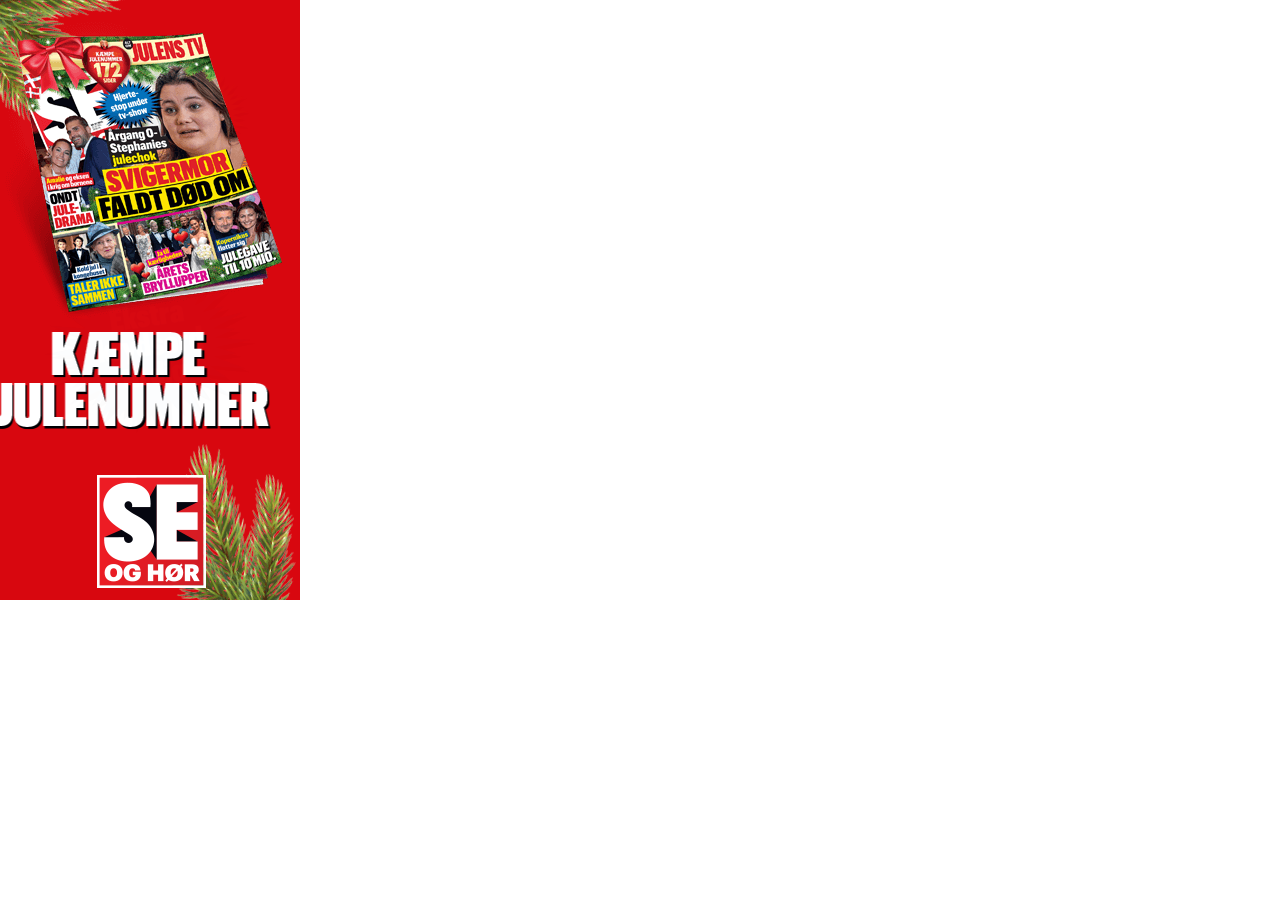
<file: portfolio/HTML5_SH_JUL2024/300x600.html>
<!DOCTYPE html>
<html>
	<head>
		<title>300x600</title>
		<meta charset="UTF-8">
		<meta name="viewport" content="width=device-width, initial-scale=1.0">
		<meta name="ad.size" content="width=300,height=600">


	<script src="https://cdnjs.cloudflare.com/ajax/libs/gsap/3.10.4/gsap.min.js"></script>

<link rel="stylesheet" type="text/css" href="sh_styles.css">

<link rel="stylesheet" type="text/css" href="snow.css">

</head>


<body>


	<div class="bannerBG">
	
	<div class="bgpix"><img src="images/bg.png"></div> 
	<div class="gran"><img src="images/gran.png"></div> 

	<div class="logo"><img src="images/logo.png"></div> 
	
	<div class="fp" id="fp1"><img src="images/fp1.png"></div> 
	<div class="fp" id="fp2"><img src="images/fp2.png"></div> 
	
	
	<div class="sp" id="sp1"><img src="images/sp1.png"></div> 
	<div class="sp" id="sp2"><img src="images/sp2.png"></div> 

	<div class="sp" id="sp3"><img src="images/sp3.png"></div> 

<script>

loop = 0;
loopMax = 6;


var tl = gsap.timeline({repeat: -1, repeatDelay: 4.5});



tl.fromTo("#fp1", {opacity: 0.01, duration: 0.7, scale: 0.3}, {duration: 1, opacity: 1, duration: 0.7, scale: 1});
tl.fromTo("#sp1", {x: 100, opacity: 0.01, duration: 0.7}, {ease: "elastic", x: 0, duration: 1, opacity: 1},"<0.5");


tl.call(loopCheck)

tl.to("#fp1", {opacity: 0.01, duration: 0.7, scale: 1},"<4.5");
tl.to("#sp1", {opacity: 0.01, duration: 0.7, scale: 1},"<0");


tl.fromTo("#fp2", {opacity: 0.01, duration: 0.7, scale: 0.3}, {duration: 1, opacity: 1, duration: 0.7, scale: 1},"<0.1");
tl.fromTo("#sp2", {opacity: 0.01, duration: 1, scale: 0.8}, {scale: 1, ease: "elastic", duration: 1, opacity: 1},"<0.5");
tl.fromTo("#sp3", {opacity: 0.01, duration: 1, scale: 0.8}, {scale: 1, ease: "elastic", duration: 1, opacity: 1},"<2");


function loopCheck() {
  //console.log("")
     loop++;
     if (loop < loopMax) {
      //  console.log("")
        tl.play();
     } else{
     //  console.log("")
       tl.pause();
     }
   }
		



</script>


<div class="snowflakes">




<script>
   
	var snowFlakeContainer = document.querySelector('.snowflakes');
	
	
	
	//sæt antal snekorn under amount
	
	let amount = 55;
		for (var i = 0; i < amount; i += 1) {
			
			let lr = Math.floor((Math.random() * 400) - 200);
			let flake = document.createElement("i");
			flake.style.setProperty('--leftright', lr + 'px')
			snowFlakeContainer.appendChild(flake);
					
		}

	

	console.log(snowFlakeContainer);

</script>
</div>
</body>
</html>
</file>
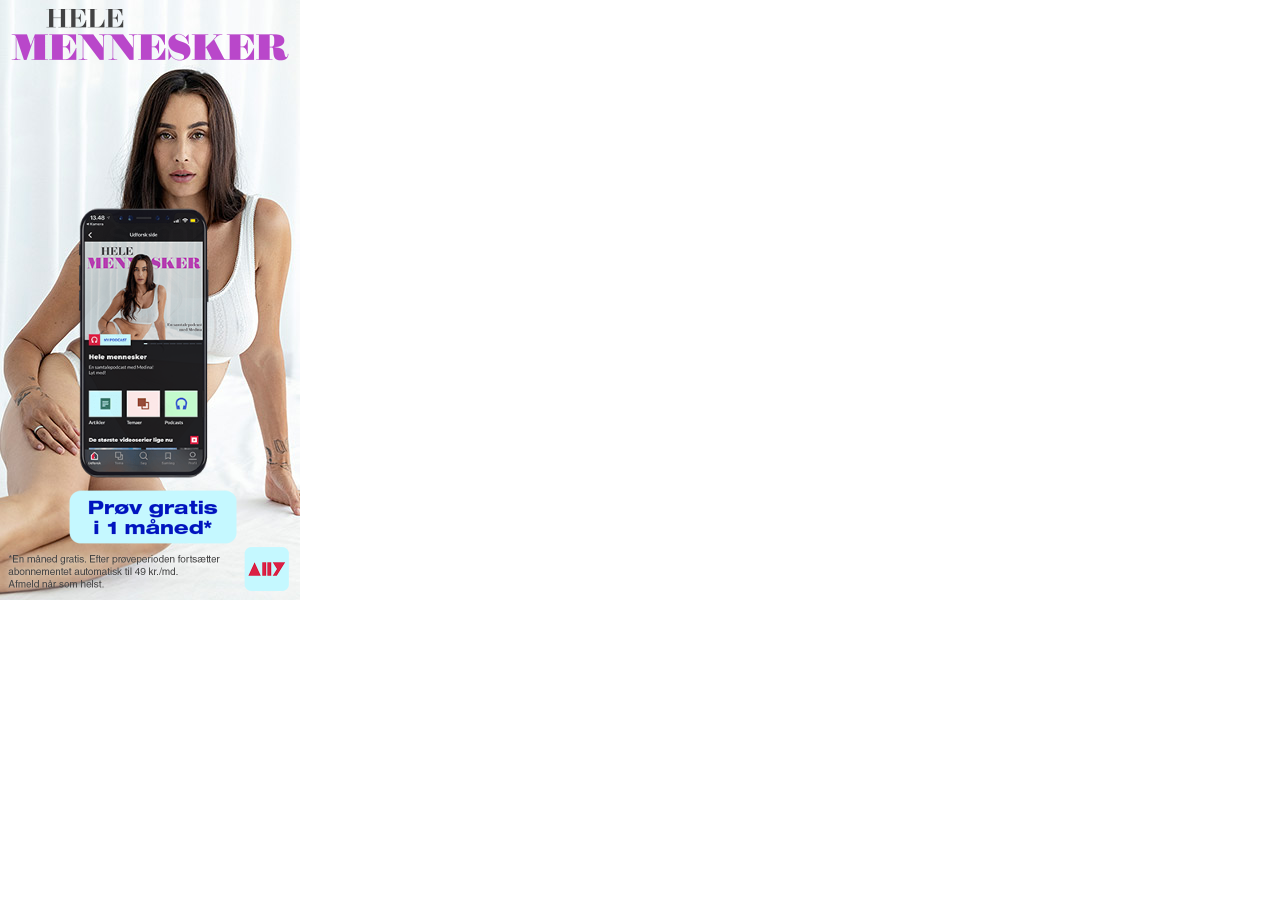
<file: images/html/html01/300x600.html>
<!DOCTYPE html>
<html>
	<head>
		<title>300x600</title>
		<meta charset="UTF-8">
		<meta name="viewport" content="width=device-width, initial-scale=1.0">
		<meta name="ad.size" content="width=300,height=600">


	<script src="https://cdnjs.cloudflare.com/ajax/libs/gsap/3.10.4/gsap.min.js"></script>

<link rel="stylesheet" type="text/css" href="ally_styles.css">

</head>


<body>


	<div class="bannerBG">
	<div class="info"><img src="images/info.png" width="300" height="600"></div> 
	<div class="bgpix"><img src="images/bg.jpg"></div> 


	<div class="logo"><img src="images/logo_ally.png" width="300" height="600"></div> 
	



	
	<div class="phone"><img src="images/phone.png" width="300" height="600"></div> 
	<div class="ru"><img src="images/ru.png" width="300" height="600"></div> 
	<div class="ru"><img src="images/btn.png" width="300" height="600"></div> 
	<div class="textf"><img src="images/f3text0.png" width="300" height="600"></div> 
	<div class="textf"><img src="images/f3text1.png" width="300" height="600"></div> 
	<div class="textf"><img src="images/f3text2.png" width="300" height="600"></div> 
	<div class="textf"><img src="images/f3text3.png" width="300" height="600"></div> 

</div>

<script>

loop = 0;
loopMax = 6;


var tl = gsap.timeline({repeat: -1, repeatDelay: 2});



tl.from(".phone", {opacity: 0.01, duration: 1.2,  ease: Power3.easeOut, x: -250 },"<0.0");


tl.to(".phone", {opacity: 0.01, duration: 0.7,  x: 250, ease: Power3.easeIn} ,"<2") ;

tl.from(".textf", {opacity: 0.01, duration: 0.7,  y: -40, stagger: 0.2, ease: Power3.ease} ,"<0.5") ;

tl.call(loopCheck)


tl.to(".textf", {opacity: 0.01, duration: 0.5,  y: 10, stagger: -0.0, ease: Power3.ease} ,"<4") ;
 

function loopCheck() {
  //console.log("")
     loop++;
     if (loop < loopMax) {
      //  console.log("")
        tl.play();
     } else{
     //  console.log("")
       tl.pause();
     }
   }
		





</script>


</body>
</html>
</file>
<file: portfolio/HTML5_SH_JUL2024/sh_styles.css>
body {
  
	margin:0; 
	padding: 0;
	background-image:
}

.box {
  display: block;
  }
  
h2 {
  color: red;
  }
  
.bannerBG {
  position:absolute;
        width:300px;
        height:600px;
        background-color: #fff;
        -webkit-box-sizing:border-box;
        -moz-box-sizing:border-box;
        box-sizing:border-box;
        overflow:hidden;
        cursor: pointer;
    }

.bgpix {
	position: absolute;
	display:inline-block;
	}




.fp {
	position: absolute;
	z-index: 1;
	display:inline-block;
	
	}

.sp {
	position: absolute;
	z-index: 4;
	display:inline-block;
	
	}
.cta {
	position: absolute;
	z-index: 5;
	display:inline-block;
	
	}
	
	.logo {
	position: absolute;
	z-index: 2;
	display:inline-block;
	
	}
	

 #sp2 {
	position: absolute;
	z-index: 5;
	display:inline-block;
	
	}
	
	.snowflakes {
	position: absolute;
	z-index: 2;
	display:inline-block;
	
	}

	.gran {
		position: absolute;
		z-index: 1;
		display:inline-block;
		
		}
</file>
<file: portfolio/HTML5_SH_JUL2024/snow.css>
:root {
	--leftright:0px; 
  }

.snowflakes {
	width: 100%; height: 1200px;
	position: absolute; top: -100px; left: 0;
	
}

i, i:after, i:before { background: white; }
i {
	display: inline-block;
	-webkit-animation: snowflakes 3s linear 2s 20;
	-moz-animation: snowflakes 3s linear 2s 20;
	position: relative;
	
}
i:after, i:before {
	height: 100%;
	width: 100%;
	content: ".";
	position: absolute;
	top: 0px;
	left: 0px;
	-webkit-transform: rotate(120deg);
}
i:before { -webkit-transform: rotate(240deg); }

@-webkit-keyframes snowflakes {
	0% {
		-webkit-transform: translate3d(0,0,0) rotate(0deg) scale(0.22);
	}
	
	/*600px below is the height of the animation*/
	
	100% {
		-webkit-transform: translate3d(var(--leftright), 800px, 0px) rotate(360deg) scale(0.2);
	};
}

.snowflakes i:nth-child(3n) {
	width: 16px; height: 4px;
	-webkit-animation-duration: 6s;
	-webkit-animation-iteration-count: 30;
	-webkit-transform-origin: right -45px;
}

.snowflakes i:nth-child(3n+1) {
	width: 24px; height: 6px;
	-webkit-animation-duration: 10s;
	-webkit-animation-iteration-count: 45;
	-webkit-transform-origin: right -30px;
}

.snowflakes i:nth-child(3n+2) {
	width: 32px; height: 8px;
	-webkit-animation-duration: 14s;
	-webkit-animation-iteration-count: 60;
	-webkit-transform-origin: right -15px;
}
	
/* different delays so they don't all start at the same time */
.snowflakes i:nth-child(7n) {
  opacity:.3;
  -webkit-animation-delay: 0s;
  -webkit-animation-timing-function:ease-in;
}
.snowflakes i:nth-child(7n+1) {
  opacity:.4;
  -webkit-animation-delay: -1s;
  -webkit-animation-timing-function:ease-out;
}
.snowflakes i:nth-child(7n+2) {
  opacity:.5;
  -webkit-animation-delay: -1.5s;
  -webkit-animation-timing-function:linear;
}
.snowflakes i:nth-child(7n+3) {
  opacity:.6;
  -webkit-animation-delay: -2s;
  -webkit-animation-timing-function:ease-in;
}
.snowflakes i:nth-child(7n+4) {
  opacity:.7;
  -webkit-animation-delay: -2.5s;
  -webkit-animation-timing-function:linear;
}
.snowflakes i:nth-child(7n+5) {
  opacity:.8;
  -webkit-animation-delay: -3s;
  -webkit-animation-timing-function:ease-out;
}
.snowflakes i:nth-child(7n+6) {
  opacity:.9;
  -webkit-animation-delay: -3.5s;
  -webkit-animation-timing-function:ease-in;
}
</file>
<file: images/html/html01/ally_styles.css>
body {
  
	margin:0; 
	padding: 0;
	background-image:
}

.box {
  display: block;
  }
  
h2 {
  color: red;
  }
  
.bannerBG {
  position:absolute;
        width:300px;
        height:600px;
        background-color: #fff;
        -webkit-box-sizing:border-box;
        -moz-box-sizing:border-box;
        box-sizing:border-box;
        overflow:hidden;
        cursor: pointer;
    }

.bgpix, .bgpix2 {
	position: absolute;
	display:inline-block;
	}




.text, .info {
	position: absolute;
	z-index: 3;
	display:inline-block;
	
	}

.textf, .textf2 {
	position: absolute;
	z-index: 3;
	display:inline-block;
	top: -60px;
	}

.ru {
	position: absolute;
	z-index: 1;
	display:inline-block;
	
	
	}




.logo {
	position: absolute;
	z-index: 1;
	display:inline-block;
	
	}


	
.phone {
	position:absolute;
	z-index: 1;
	display:inline-block;
	top:35px;
	}
</file>
